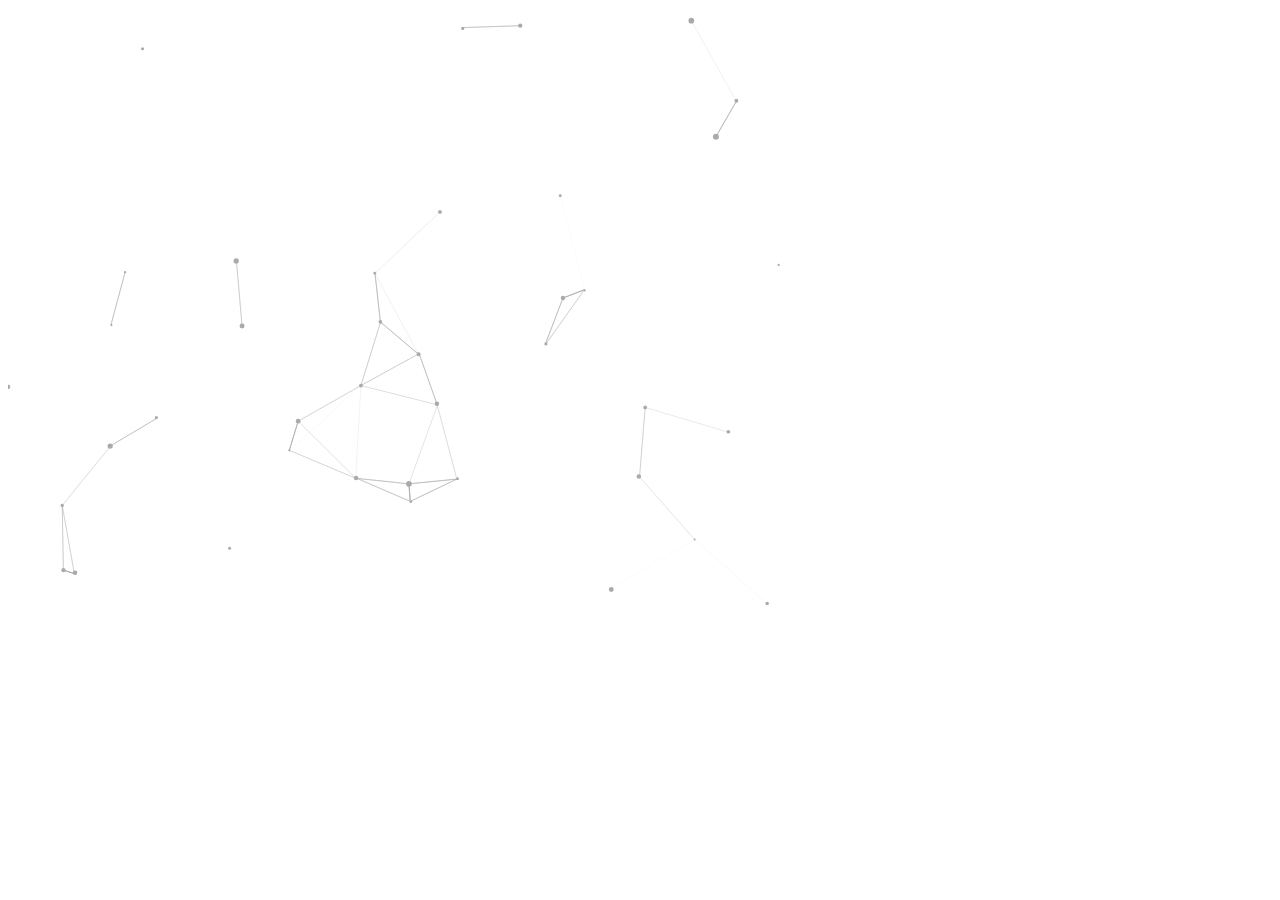
<file: canvas/index.html>
<!DOCTYPE html>
<html lang="en">
<head>
	<meta charset="UTF-8">
	<title>canvas</title>
</head>
<body>
	<canvas id='canvas' width="800" height="600">your browser does not support the canvas tag </canvas>
	<script type="text/javascript" src='main.js'></script>
</body>
</html>
</file>
